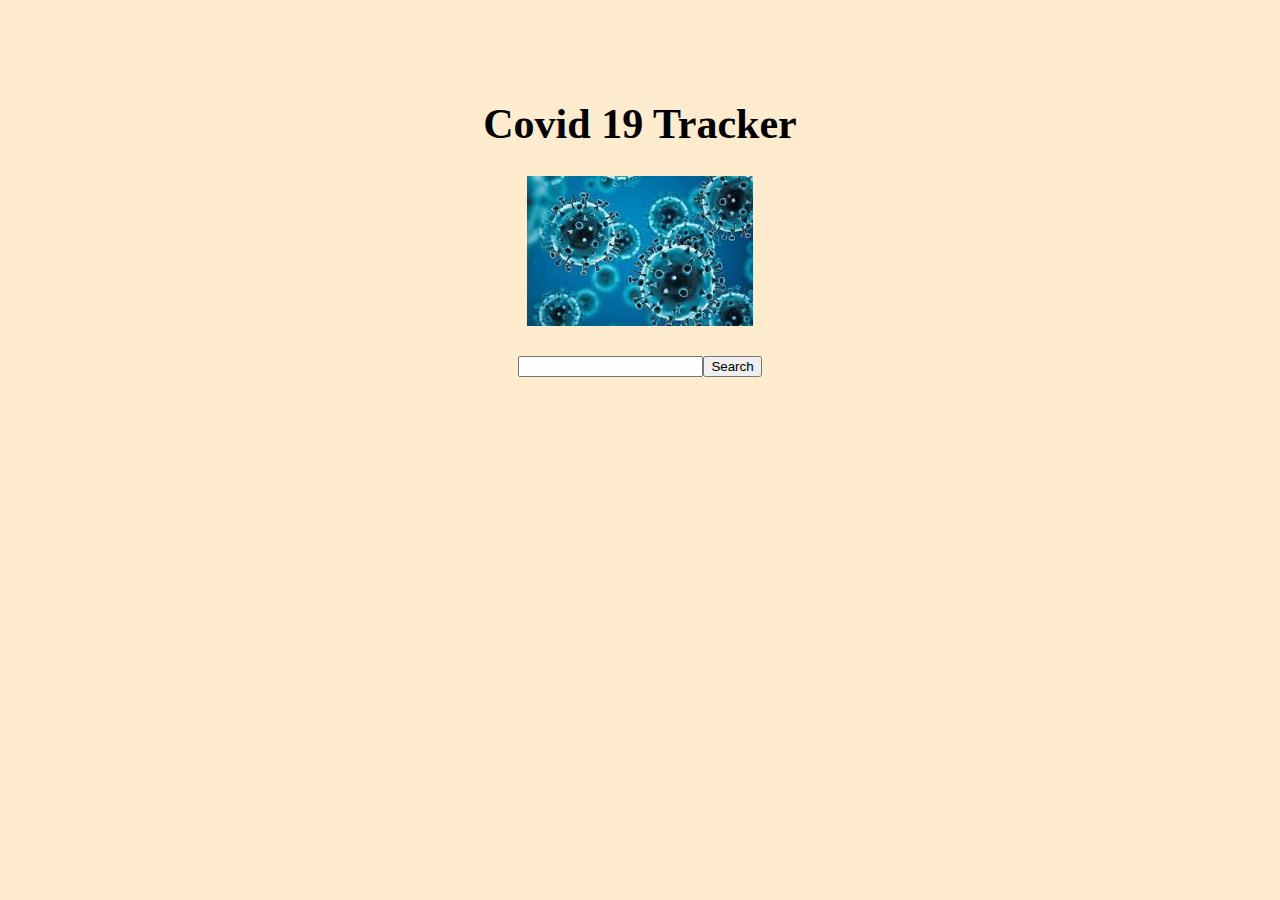
<file: index.html>
<!DOCTYPE html>
<html lang="en">
<head>
    <meta charset="UTF-8">
    <meta http-equiv="X-UA-Compatible" content="IE=edge">
    <meta name="viewport" content="width=device-width, initial-scale=1.0">
    <title>Covid-19-Demo</title>
    <link rel="stylesheet" href="https://cdn.jsdelivr.net/npm/bootstrap@4.6.2/dist/css/bootstrap.min.css" integrity="sha384-xOolHFLEh07PJGoPkLv1IbcEPTNtaed2xpHsD9ESMhqIYd0nLMwNLD69Npy4HI+N" crossorigin="anonymous">
    <link rel="stylesheet" href="covid19class21.css">

</head>
<body>
    <div>
    <h1 style="text-align:center; margin-top:100px"><b>Covid 19 Tracker</b></h1>
    <img src="corona.jpg"   style="height:150px" alt="">
    </div>
    <script src="covid19class21.js"></script>
</body>
</html>
</file>
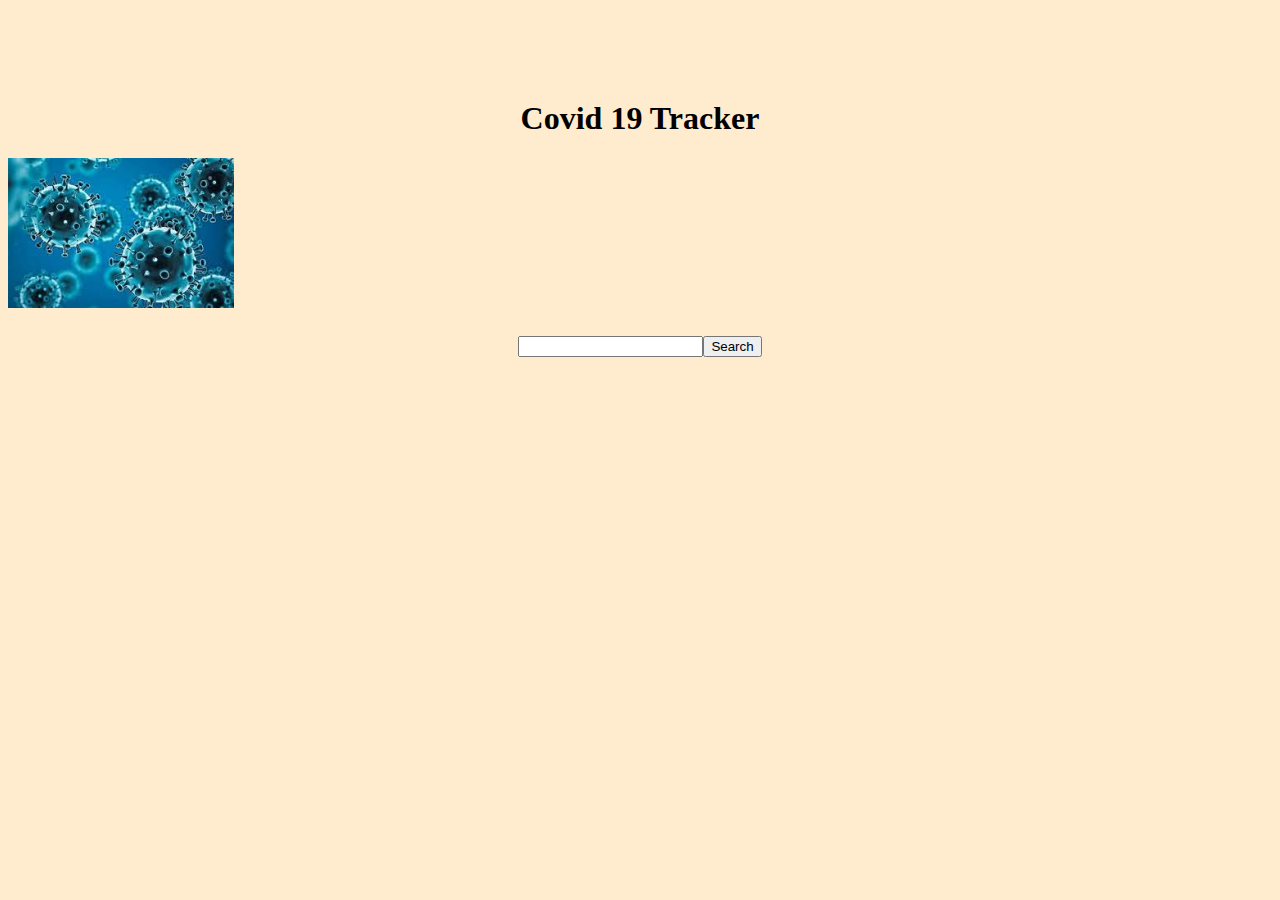
<file: covid19class21.html>
<!DOCTYPE html>
<html lang="en">
<head>
    <meta charset="UTF-8">
    <meta http-equiv="X-UA-Compatible" content="IE=edge">
    <meta name="viewport" content="width=device-width, initial-scale=1.0">
    <title>Covid-19-Demo</title>
    <link rel="stylesheet" href="https://cdn.jsdelivr.net/npm/bootstrap@4.6.2/dist/css/bootstrap.min.css" integrity="sha384-xOolHFLEh07PJGoPkLv1IbcEPTNtaed2xpHsD9ESMhqIYd0nLMwNLD69Npy4HI+N" crossorigin="anonymous">
    <link rel="stylesheet" href="covid19class21.css">

</head>
<body>
    <h1 style="text-align:center; margin-top:100px"><b>Covid 19 Tracker</b></h1>
    <img src="corona.jpg"   style="height:150px" alt="">
    <script src="covid19class21.js"></script>
</body>
</html>
</file>
<file: covid19class21.css>
body{
    background-color: blanchedalmond;
}
div{
    text-align:center;
font-size: 21px;
margin: 20px;
}
#active{
    color:blue;
    font-size: 30px;
}
#recovered{
    color:blueviolet;
    font-size: 30px;
}
#death{
    color:red;
    font-size: 30px;
}
</file>
